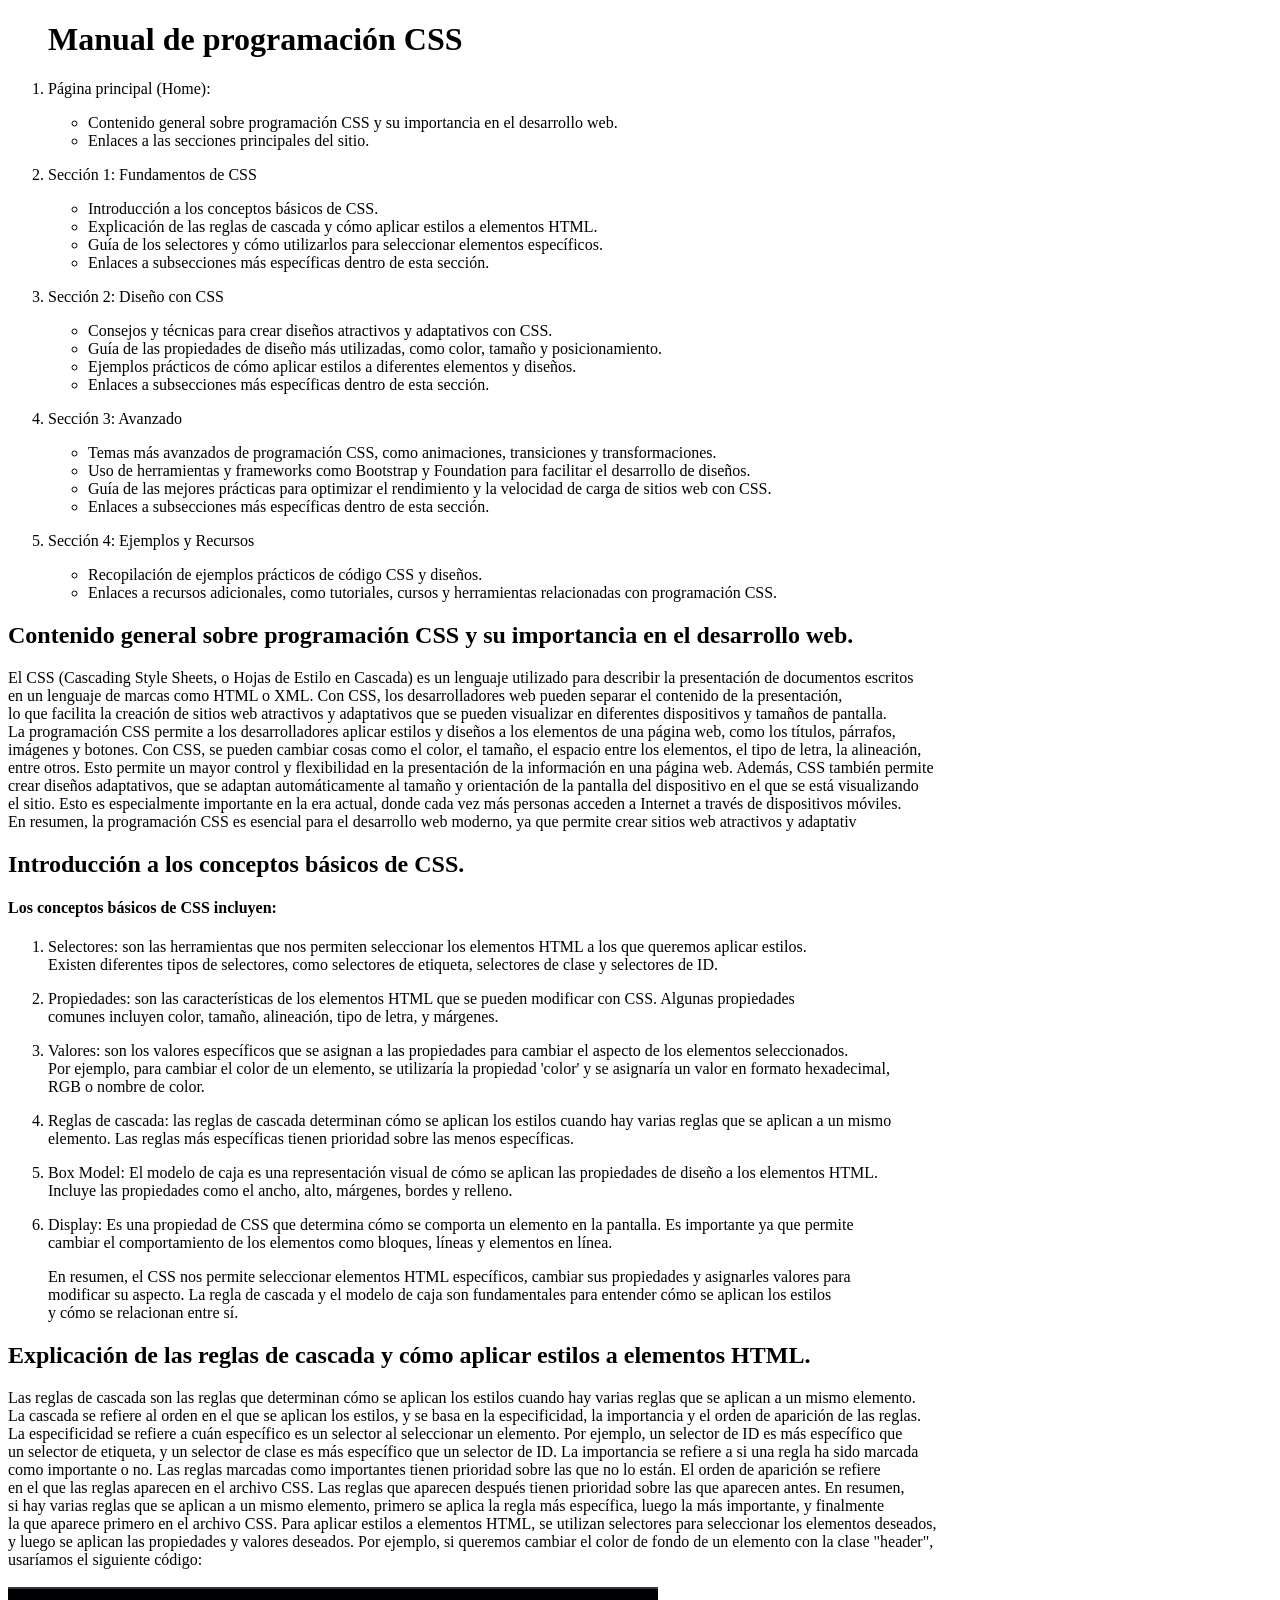
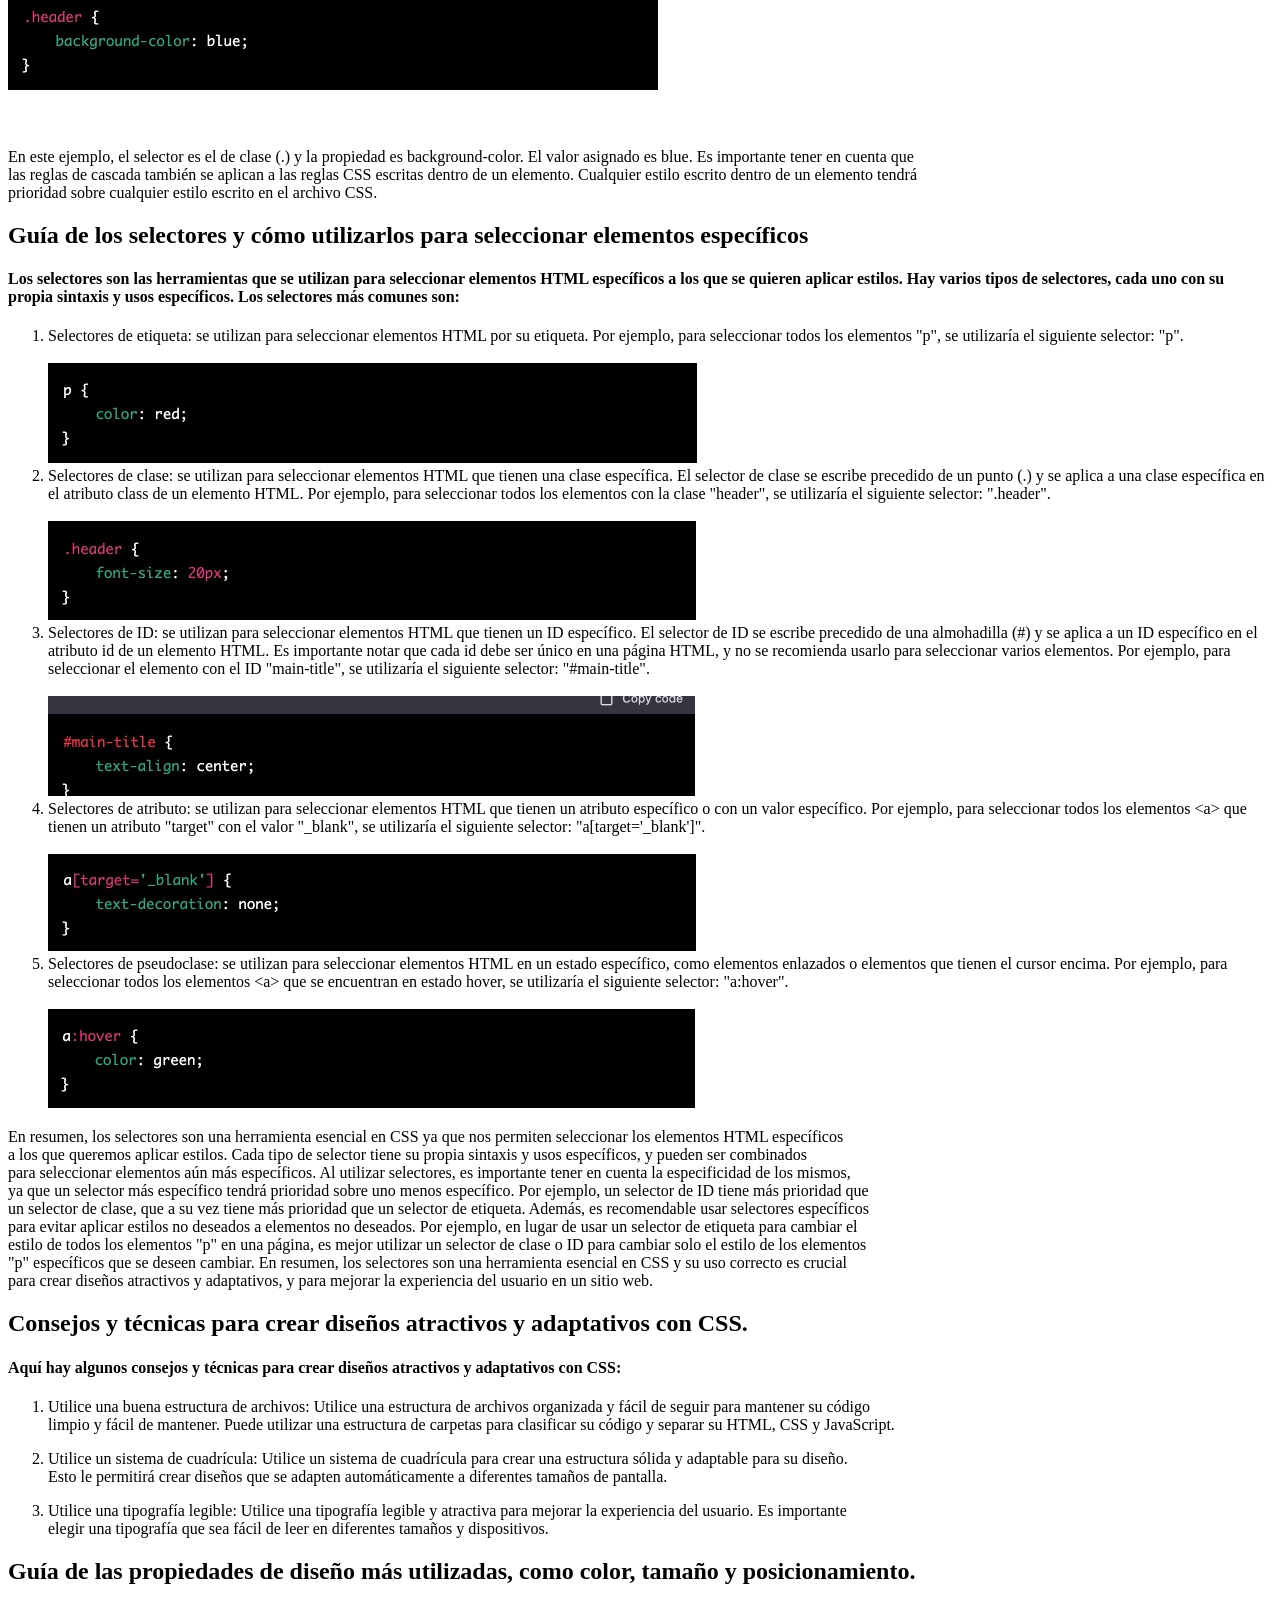
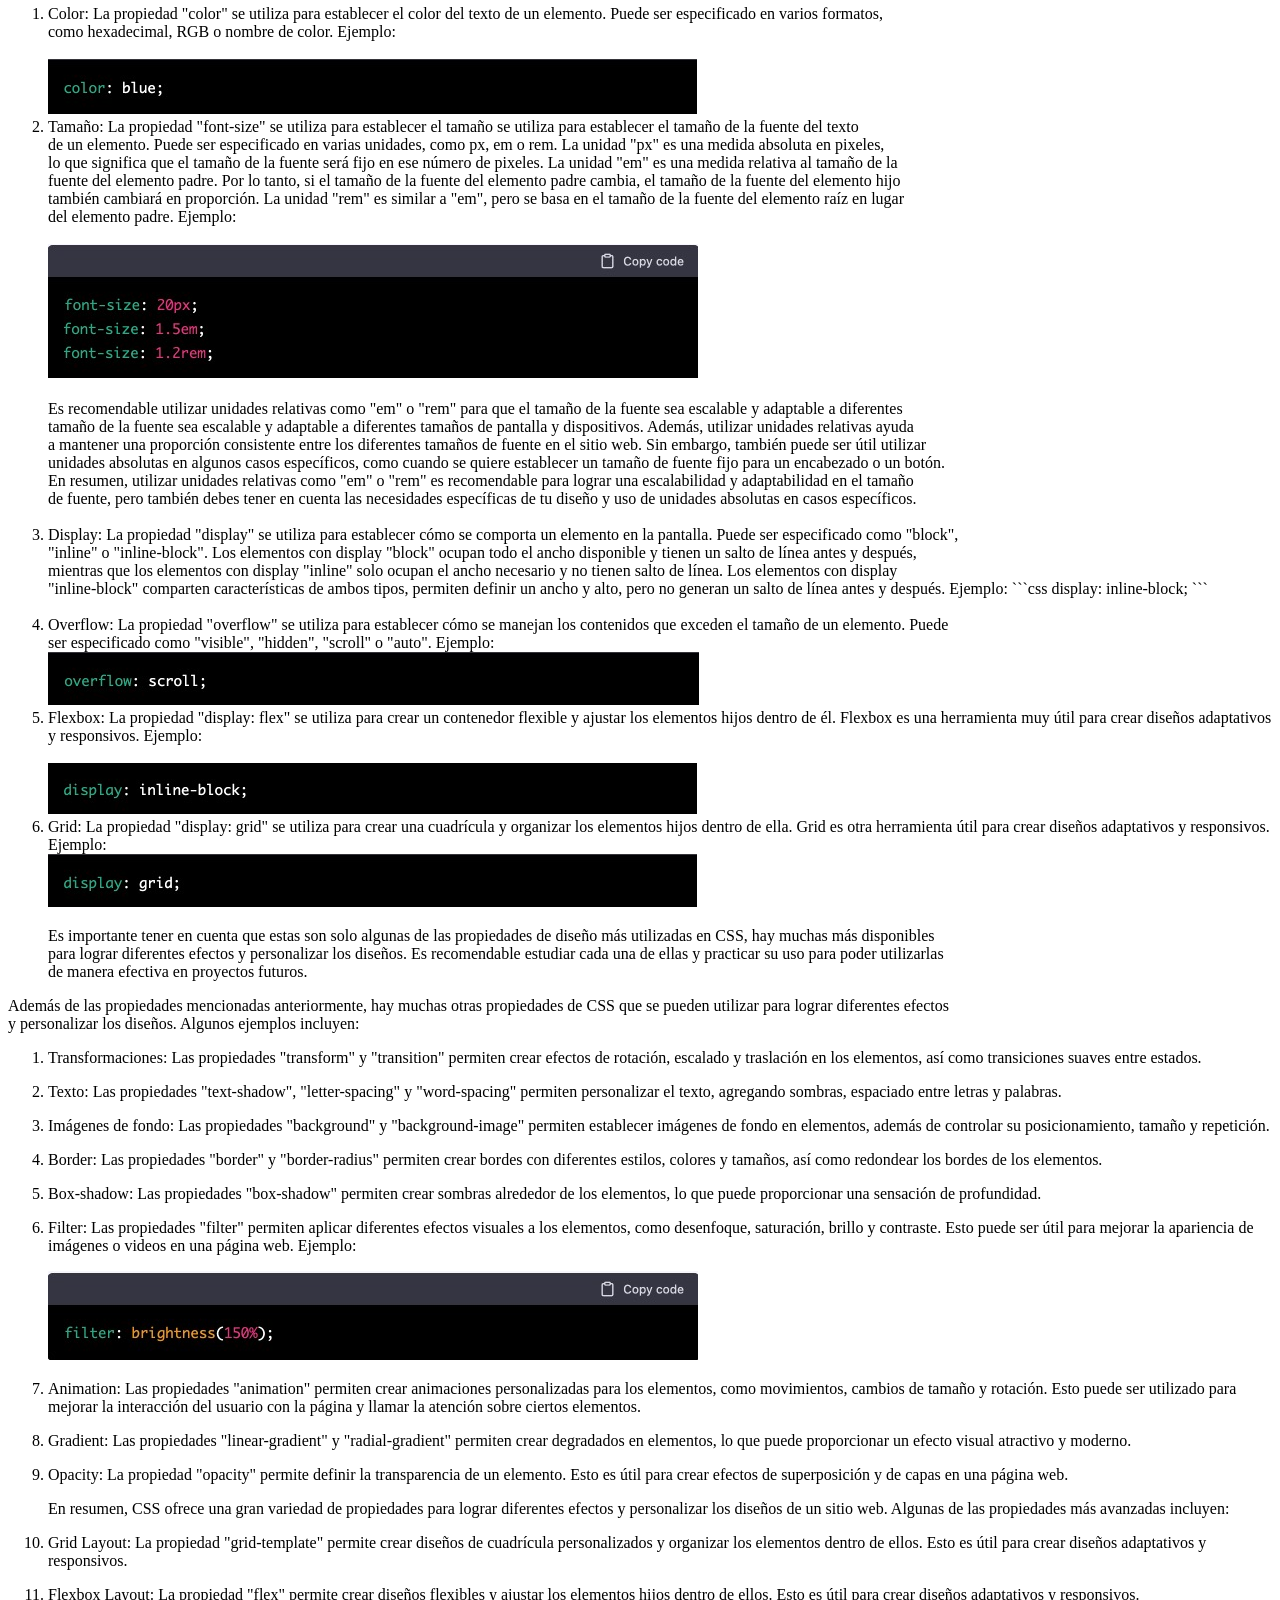
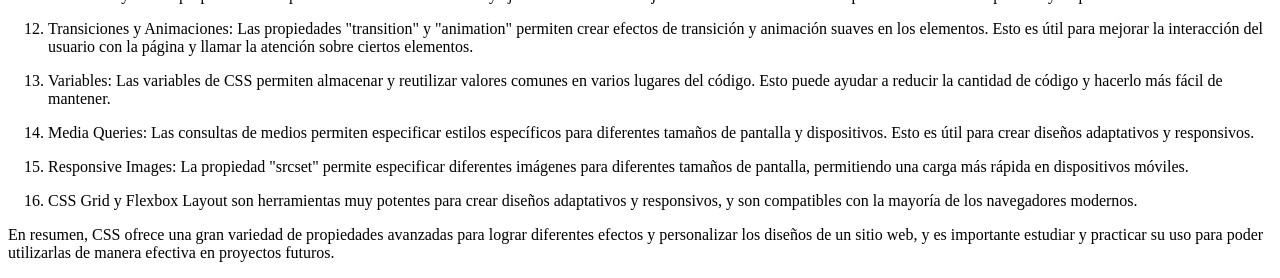
<file: index.html>
<!DOCTYPE html>
<html lang="en">

<head>
    <meta charset="UTF-8" />
    <meta http-equiv="X-UA-Compatible" content="IE=edge" />
    <meta name="viewport" content="width=device-width, initial-scale=1.0" />
    <title>Manual de programación CSS</title>
</head>

<body>
    <!-- contenido de la página -->
  
    <ol>
        <h1>Manual de programación CSS</h1>
        <li>
            <p>Página principal (Home):</p>
            <ul>
                <li>
                    Contenido general sobre programación CSS y su importancia en el
                    desarrollo web.
                </li>
                <li>Enlaces a las secciones principales del sitio.</li>
            </ul>
        </li>
        <li>
            <p>Sección 1: Fundamentos de CSS</p>
            <ul>
                <li>Introducción a los conceptos básicos de CSS.</li>
                <li>
                    Explicación de las reglas de cascada y cómo aplicar estilos a
                    elementos HTML.
                </li>
                <li>
                    Guía de los selectores y cómo utilizarlos para seleccionar elementos
                    específicos.
                </li>
                <li>
                    Enlaces a subsecciones más específicas dentro de esta sección.
                </li>
            </ul>
        </li>
        <li>
            <p>Sección 2: Diseño con CSS</p>
            <ul>
                <li>
                    Consejos y técnicas para crear diseños atractivos y adaptativos con
                    CSS.
                </li>
                <li>
                    Guía de las propiedades de diseño más utilizadas, como color, tamaño
                    y posicionamiento.
                </li>
                <li>
                    Ejemplos prácticos de cómo aplicar estilos a diferentes elementos y
                    diseños.
                </li>
                <li>
                    Enlaces a subsecciones más específicas dentro de esta sección.
                </li>
            </ul>
        </li>
        <li>
            <p>Sección 3: Avanzado</p>
            <ul>
                <li>
                    Temas más avanzados de programación CSS, como animaciones,
                    transiciones y transformaciones.
                </li>
                <li>
                    Uso de herramientas y frameworks como Bootstrap y Foundation para
                    facilitar el desarrollo de diseños.
                </li>
                <li>
                    Guía de las mejores prácticas para optimizar el rendimiento y la
                    velocidad de carga de sitios web con CSS.
                </li>
                <li>
                    Enlaces a subsecciones más específicas dentro de esta sección.
                </li>
            </ul>
        </li>
        <li>
            <p>Sección 4: Ejemplos y Recursos</p>
            <ul>
                <li>Recopilación de ejemplos prácticos de código CSS y diseños.</li>
                <li>
                    Enlaces a recursos adicionales, como tutoriales, cursos y
                    herramientas relacionadas con programación CSS.
                </li>
            </ul>
        </li>
    </ol>
    <section>
        <h1>
            Contenido general sobre programación CSS y su importancia en el
            desarrollo web.
        </h1>
        <p>
            El CSS (Cascading Style Sheets, o Hojas de Estilo en Cascada) es un
            lenguaje utilizado para describir la presentación de documentos escritos
            <br />en un lenguaje de marcas como HTML o XML. Con CSS, los
            desarrolladores web pueden separar el contenido de la presentación,
            <br />
            lo que facilita la creación de sitios web atractivos y adaptativos que
            se pueden visualizar en diferentes dispositivos y tamaños de pantalla.
            <br />La programación CSS permite a los desarrolladores aplicar estilos
            y diseños a los elementos de una página web, como los títulos, párrafos,
            <br />
            imágenes y botones. Con CSS, se pueden cambiar cosas como el color, el
            tamaño, el espacio entre los elementos, el tipo de letra, la alineación,
            <br />
            entre otros. Esto permite un mayor control y flexibilidad en la
            presentación de la información en una página web. Además, CSS también
            permite <br />crear diseños adaptativos, que se adaptan automáticamente
            al tamaño y orientación de la pantalla del dispositivo en el que se está
            visualizando <br />el sitio. Esto es especialmente importante en la era
            actual, donde cada vez más personas acceden a Internet a través de
            dispositivos móviles.<br />
            En resumen, la programación CSS es esencial para el desarrollo web
            moderno, ya que permite crear sitios web atractivos y adaptativ
        </p>
    </section>
    <section>
        <h1>Introducción a los conceptos básicos de CSS.</h1>
        <h4>Los conceptos básicos de CSS incluyen:</h4>
        <ol>
            <li>
                <p>
                    Selectores: son las herramientas que nos permiten seleccionar los
                    elementos HTML a los que queremos aplicar estilos. <br />Existen
                    diferentes tipos de selectores, como selectores de etiqueta,
                    selectores de clase y selectores de ID.
                </p>
            </li>
            <li>
                <p>
                    Propiedades: son las características de los elementos HTML que se
                    pueden modificar con CSS. Algunas propiedades <br />comunes incluyen
                    color, tamaño, alineación, tipo de letra, y márgenes.
                </p>
            </li>
            <li>
                <p>
                    Valores: son los valores específicos que se asignan a las
                    propiedades para cambiar el aspecto de los elementos seleccionados.
                    <br />Por ejemplo, para cambiar el color de un elemento, se
                    utilizaría la propiedad 'color' y se asignaría un valor en formato
                    hexadecimal, <br />RGB o nombre de color.
                </p>
            </li>
            <li>
                <p>
                    Reglas de cascada: las reglas de cascada determinan cómo se aplican
                    los estilos cuando hay varias reglas que se aplican a un mismo
                    <br />elemento. Las reglas más específicas tienen prioridad sobre
                    las menos específicas.
                </p>
            </li>
            <li>
                <p>
                    Box Model: El modelo de caja es una representación visual de cómo se
                    aplican las propiedades de diseño a los elementos HTML.
                    <br />Incluye las propiedades como el ancho, alto, márgenes, bordes
                    y relleno.
                </p>
            </li>
            <li>
                <p>
                    Display: Es una propiedad de CSS que determina cómo se comporta un
                    elemento en la pantalla. Es importante ya que permite <br />cambiar
                    el comportamiento de los elementos como bloques, líneas y elementos
                    en línea.
                </p>
            </li>
            En resumen, el CSS nos permite seleccionar elementos HTML específicos,
            cambiar sus propiedades y asignarles valores para
            <br />modificar su aspecto. La regla de cascada y el modelo de caja son
            fundamentales para entender cómo se aplican los estilos
            <br />y cómo se relacionan entre sí.
        </ol>
    </section>
    <section>
        <h1>
            Explicación de las reglas de cascada y cómo aplicar estilos a elementos
            HTML.
        </h1>
        <p>
            Las reglas de cascada son las reglas que determinan cómo se aplican los
            estilos cuando hay varias reglas que se aplican a un mismo elemento.
            <br />La cascada se refiere al orden en el que se aplican los estilos, y
            se basa en la especificidad, la importancia y el orden de aparición de
            las reglas. <br />La especificidad se refiere a cuán específico es un
            selector al seleccionar un elemento. Por ejemplo, un selector de ID es
            más específico que <br />un selector de etiqueta, y un selector de clase
            es más específico que un selector de ID. La importancia se refiere a si
            una regla ha sido marcada <br />como importante o no. Las reglas
            marcadas como importantes tienen prioridad sobre las que no lo están. El
            orden de aparición se refiere <br />en el que las reglas aparecen en el
            archivo CSS. Las reglas que aparecen después tienen prioridad sobre las
            que aparecen antes. En resumen, <br />si hay varias reglas que se
            aplican a un mismo elemento, primero se aplica la regla más específica,
            luego la más importante, y finalmente <br />la que aparece primero en el
            archivo CSS. Para aplicar estilos a elementos HTML, se utilizan
            selectores para seleccionar los elementos deseados, <br />y luego se
            aplican las propiedades y valores deseados. Por ejemplo, si queremos
            cambiar el color de fondo de un elemento con la clase "header",
            <br />usaríamos el siguiente código:<br /><br />
            <img src="./images/clase header.jpg" alt="color de fondo de un elemento" />
            <br /><br />

            <br /><br />En este ejemplo, el selector es el de clase (.) y la
            propiedad es background-color. El valor asignado es blue. Es importante
            tener en cuenta que <br />las reglas de cascada también se aplican a las
            reglas CSS escritas dentro de un elemento. Cualquier estilo escrito
            dentro de un elemento tendrá <br />prioridad sobre cualquier estilo
            escrito en el archivo CSS.
        </p>
    </section>
    <section>
        <h1>
            Guía de los selectores y cómo utilizarlos para seleccionar elementos
            específicos
        </h1>
        <h4>
            Los selectores son las herramientas que se utilizan para seleccionar
            elementos HTML específicos a los que se quieren aplicar estilos. Hay
            varios tipos de selectores, cada uno con su propia sintaxis y usos
            específicos. Los selectores más comunes son:
        </h4>
        <ol>
            <li>
                Selectores de etiqueta: se utilizan para seleccionar elementos HTML
                por su etiqueta. Por ejemplo, para seleccionar todos los elementos
                "p", se utilizaría el siguiente selector: "p".
            </li>
            <br />
            <img src="./images/elemento p.jpg" alt="para seleccionar todos los elementos" /><br />
            <li>
                Selectores de clase: se utilizan para seleccionar elementos HTML que
                tienen una clase específica. El selector de clase se escribe precedido
                de un punto (.) y se aplica a una clase específica en el atributo
                class de un elemento HTML. Por ejemplo, para seleccionar todos los
                elementos con la clase "header", se utilizaría el siguiente selector:
                ".header".
            </li>
            <br />
            <img src="./images/css elemento header.jpg" alt="Por ejemplo, para seleccionar todos los
           elementos con la clase header" /><br />
            <li>
                Selectores de ID: se utilizan para seleccionar elementos HTML que
                tienen un ID específico. El selector de ID se escribe precedido de una
                almohadilla (#) y se aplica a un ID específico en el atributo id de un
                elemento HTML. Es importante notar que cada id debe ser único en una
                página HTML, y no se recomienda usarlo para seleccionar varios
                elementos. Por ejemplo, para seleccionar el elemento con el ID
                "main-title", se utilizaría el siguiente selector: "#main-title".
            </li>
            <br />
            <img src="./images/css elkemento main-title.jpg" alt="para seleccionar el elemento con el ID
            main-title" /><br />
            <li>
                Selectores de atributo: se utilizan para seleccionar elementos HTML
                que tienen un atributo específico o con un valor específico. Por
                ejemplo, para seleccionar todos los elementos &lt;a&gt; que tienen un
                atributo "target" con el valor "_blank", se utilizaría el siguiente
                selector: "a[target='_blank']".
            </li>
            <br />
            <img src="./images/css atributo target.jpg" alt="que tienen un
           atributo target con el valor _blank" /><br />
            <li>
                Selectores de pseudoclase: se utilizan para seleccionar elementos HTML
                en un estado específico, como elementos enlazados o elementos que
                tienen el cursor encima. Por ejemplo, para seleccionar todos los
                elementos &lt;a&gt; que se encuentran en estado hover, se utilizaría
                el siguiente selector: "a:hover".
            </li>
            <br />
            <img src="./images/css atributo hover.jpg" alt="Por ejemplo, para seleccionar todos los
            elementos &lt;a&gt;" /><br />
        </ol>
        <p>
            En resumen, los selectores son una herramienta esencial en CSS ya que
            nos permiten seleccionar los elementos HTML específicos <br />a los que
            queremos aplicar estilos. Cada tipo de selector tiene su propia sintaxis
            y usos específicos, y pueden ser combinados <br />para seleccionar
            elementos aún más específicos. Al utilizar selectores, es importante
            tener en cuenta la especificidad de los mismos, <br />ya que un selector
            más específico tendrá prioridad sobre uno menos específico. Por ejemplo,
            un selector de ID tiene más prioridad que <br />un selector de clase,
            que a su vez tiene más prioridad que un selector de etiqueta. Además, es
            recomendable usar selectores específicos <br />para evitar aplicar
            estilos no deseados a elementos no deseados. Por ejemplo, en lugar de
            usar un selector de etiqueta para cambiar el <br />estilo de todos los
            elementos "p" en una página, es mejor utilizar un selector de clase o ID
            para cambiar solo el estilo de los elementos <br />"p" específicos que
            se deseen cambiar. En resumen, los selectores son una herramienta
            esencial en CSS y su uso correcto es crucial <br />para crear diseños
            atractivos y adaptativos, y para mejorar la experiencia del usuario en
            un sitio web.
        </p>
    </section>
    <section>
        <h1>
            Consejos y técnicas para crear diseños atractivos y adaptativos con CSS.
        </h1>
        <h4>
            Aquí hay algunos consejos y técnicas para crear diseños atractivos y
            adaptativos con CSS:
        </h4>
        <ol>
            <li>
                <p>
                    Utilice una buena estructura de archivos: Utilice una estructura de
                    archivos organizada y fácil de seguir para mantener su código
                    <br />limpio y fácil de mantener. Puede utilizar una estructura de
                    carpetas para clasificar su código y separar su HTML, CSS y
                    JavaScript.
                </p>
            </li>
            <li>
                <p>
                    Utilice un sistema de cuadrícula: Utilice un sistema de cuadrícula
                    para crear una estructura sólida y adaptable para su diseño.
                    <br />Esto le permitirá crear diseños que se adapten automáticamente
                    a diferentes tamaños de pantalla.
                </p>
            </li>
            <li>
                <p>
                    Utilice una tipografía legible: Utilice una tipografía legible y
                    atractiva para mejorar la experiencia del usuario. Es importante
                    <br />elegir una tipografía que sea fácil de leer en diferentes
                    tamaños y dispositivos.
                </p>
            </li>
        </ol>
    </section>
    <section>
        <h1>
            Guía de las propiedades de diseño más utilizadas, como color, tamaño y
            posicionamiento.
        </h1>
        <ol>
            <li>
                Color: La propiedad "color" se utiliza para establecer el color del
                texto de un elemento. Puede ser especificado en varios formatos,
                <br />como hexadecimal, RGB o nombre de color. Ejemplo:
            </li>
            <br />
            <img src="./images/propiedad color.jpg" alt="propiedad color" /><br>

            <li>
                Tamaño: La propiedad "font-size" se utiliza para establecer el tamaño
                se utiliza para establecer el tamaño de la fuente del texto <br />de
                un elemento. Puede ser especificado en varias unidades, como px, em o
                rem. La unidad "px" es una medida absoluta en pixeles, <br />lo que
                significa que el tamaño de la fuente será fijo en ese número de
                pixeles. La unidad "em" es una medida relativa al tamaño de la
                <br />fuente del elemento padre. Por lo tanto, si el tamaño de la
                fuente del elemento padre cambia, el tamaño de la fuente del elemento
                hijo <br />también cambiará en proporción. La unidad "rem" es similar
                a "em", pero se basa en el tamaño de la fuente del elemento raíz en
                lugar <br />del elemento padre. Ejemplo:<br /><br />
                <img src="./images/propiedad font-size.jpg" alt="La propiedad font-size" />
                <br /><br />
                Es recomendable utilizar unidades relativas como "em" o "rem" para que
                el tamaño de la fuente sea escalable y adaptable a diferentes <br>tamaño
                de la fuente sea escalable y adaptable a diferentes tamaños de
                pantalla y dispositivos. Además, utilizar unidades relativas ayuda <br>a
                mantener una proporción consistente entre los diferentes tamaños de
                fuente en el sitio web. Sin embargo, también puede ser útil utilizar<br>
                unidades absolutas en algunos casos específicos, como cuando se quiere
                establecer un tamaño de fuente fijo para un encabezado o un botón. <br>En
                resumen, utilizar unidades relativas como "em" o "rem" es recomendable
                para lograr una escalabilidad y adaptabilidad en el tamaño <br>de fuente,
                pero también debes tener en cuenta las necesidades específicas de tu
                diseño y uso de unidades absolutas en casos específicos.
            </li><br>
            <li>
                Display: La propiedad "display" se utiliza para establecer cómo se
                comporta un elemento en la pantalla. Puede ser especificado como
                "block", <br>"inline" o "inline-block". Los elementos con display "block"
                ocupan todo el ancho disponible y tienen un salto de línea antes y
                después, <br>mientras que los elementos con display "inline" solo ocupan
                el ancho necesario y no tienen salto de línea. Los elementos con
                display <br>"inline-block" comparten características de ambos tipos,
                permiten definir un ancho y alto, pero no generan un salto de línea
                antes y después. Ejemplo: ```css display: inline-block; ```
            </li><br>
            <li>
                Overflow: La propiedad "overflow" se utiliza para establecer cómo se
                manejan los contenidos que exceden el tamaño de un elemento. Puede <br>ser
                especificado como "visible", "hidden", "scroll" o "auto". Ejemplo:<br>
                <img src="./images/propiedad overflow.jpg" alt="especificado como visible, hidden, scroll o auto">

            </li>
            <li>
                Flexbox: La propiedad "display: flex" se utiliza para crear un
                contenedor flexible y ajustar los elementos hijos dentro de él.
                Flexbox es una herramienta muy útil para crear diseños adaptativos y
                responsivos. Ejemplo:
            </li><br>
            <img src="./images/propiedad display.jpg" alt="display: flex se utiliza para crear un
            contenedor flexible">
            <li>
                Grid: La propiedad "display: grid" se utiliza para crear una
                cuadrícula y organizar los elementos hijos dentro de ella. Grid es
                otra herramienta útil para crear diseños adaptativos y responsivos.
                Ejemplo:
            </li>
            <img src="./images/propiedad grid.jpg" alt=" display: grid se utiliza para crear una
            cuadrícula y organizar los elementos hijos dentro de ella">
            <p>
                Es importante tener en cuenta que estas son solo algunas de las
                propiedades de diseño más utilizadas en CSS, hay muchas más
                disponibles <br>para lograr diferentes efectos y personalizar los diseños.
                Es recomendable estudiar cada una de ellas y practicar su uso para
                poder utilizarlas <br>de manera efectiva en proyectos futuros.
            </p>
        </ol>
        <p>Además de las propiedades mencionadas anteriormente, hay muchas otras
            propiedades de CSS que se pueden utilizar para lograr diferentes efectos <br>y
            personalizar los diseños. Algunos ejemplos incluyen:</p>
        <ol>
            <li>
                <p>
                    Transformaciones: Las propiedades "transform" y "transition"
                    permiten crear efectos de rotación, escalado y traslación en los
                    elementos, así como transiciones suaves entre estados.
                </p>
            </li>
            <li>
                <p>
                    Texto: Las propiedades "text-shadow", "letter-spacing" y
                    "word-spacing" permiten personalizar el texto, agregando sombras,
                    espaciado entre letras y palabras.
                </p>
            </li>
            <li>
                <p>
                    Imágenes de fondo: Las propiedades "background" y "background-image"
                    permiten establecer imágenes de fondo en elementos, además de
                    controlar su posicionamiento, tamaño y repetición.
                </p>
            </li>
            <li>
                <p>
                    Border: Las propiedades "border" y "border-radius" permiten crear
                    bordes con diferentes estilos, colores y tamaños, así como redondear
                    los bordes de los elementos.
                </p>
            </li>
            <li>
                <p>
                    Box-shadow: Las propiedades "box-shadow" permiten crear sombras
                    alrededor de los elementos, lo que puede proporcionar una sensación
                    de profundidad.
                </p>
            </li>
            <li>
                <p>
                    Filter: Las propiedades "filter" permiten aplicar diferentes efectos
                    visuales a los elementos, como desenfoque, saturación, brillo y
                    contraste. Esto puede ser útil para mejorar la apariencia de
                    imágenes o videos en una página web. Ejemplo:
                </p>
            </li>
            <img src="./images/propiedad filter.jpg" alt="mejorar la apariencia de imágenes o videos en una página web">
            <li>
                <p>
                    Animation: Las propiedades "animation" permiten crear animaciones
                    personalizadas para los elementos, como movimientos, cambios de
                    tamaño y rotación. Esto puede ser utilizado para mejorar la
                    interacción del usuario con la página y llamar la atención sobre
                    ciertos elementos.
                </p>
            </li>
            <li>
                <p>
                    Gradient: Las propiedades "linear-gradient" y "radial-gradient"
                    permiten crear degradados en elementos, lo que puede proporcionar un
                    efecto visual atractivo y moderno.
                </p>
            </li>
            <li>
                <p>
                    Opacity: La propiedad "opacity" permite definir la transparencia de
                    un elemento. Esto es útil para crear efectos de superposición y de
                    capas en una página web.
                </p>
            </li>
            En resumen, CSS ofrece una gran variedad de propiedades para lograr
            diferentes efectos y personalizar los diseños de un sitio web. Algunas
            de las propiedades más avanzadas incluyen:

            <li>
                <p>
                    Grid Layout: La propiedad "grid-template" permite crear diseños de
                    cuadrícula personalizados y organizar los elementos dentro de ellos.
                    Esto es útil para crear diseños adaptativos y responsivos.
                </p>
            </li>

            <li>
                <p>
                    Flexbox Layout: La propiedad "flex" permite crear diseños flexibles
                    y ajustar los elementos hijos dentro de ellos. Esto es útil para
                    crear diseños adaptativos y responsivos.
                </p>
            </li>
            <li>
                <p>
                    Transiciones y Animaciones: Las propiedades "transition" y
                    "animation" permiten crear efectos de transición y animación suaves
                    en los elementos. Esto es útil para mejorar la interacción del
                    usuario con la página y llamar la atención sobre ciertos elementos.
                </p>
            </li>
            <li>
                <p>
                    Variables: Las variables de CSS permiten almacenar y reutilizar
                    valores comunes en varios lugares del código. Esto puede ayudar a
                    reducir la cantidad de código y hacerlo más fácil de mantener.
                </p>
            </li>
            <li>
                <p>
                    Media Queries: Las consultas de medios permiten especificar estilos
                    específicos para diferentes tamaños de pantalla y dispositivos. Esto
                    es útil para crear diseños adaptativos y responsivos.
                </p>
            </li>
            <li>
                <p>
                    Responsive Images: La propiedad "srcset" permite especificar
                    diferentes imágenes para diferentes tamaños de pantalla, permitiendo
                    una carga más rápida en dispositivos móviles.
                </p>
            </li>
            <li>
                <p>
                    CSS Grid y Flexbox Layout son herramientas muy potentes para crear
                    diseños adaptativos y responsivos, y son compatibles con la mayoría
                    de los navegadores modernos.
                </p>
            </li>
        </ol>
        <p>En resumen, CSS ofrece una gran variedad de propiedades avanzadas para
            lograr diferentes efectos y personalizar los diseños de un sitio web, y es
            importante estudiar y practicar su uso para poder utilizarlas de manera
            efectiva en proyectos futuros.</p>
    </section>
</body>

</html>
</file>
